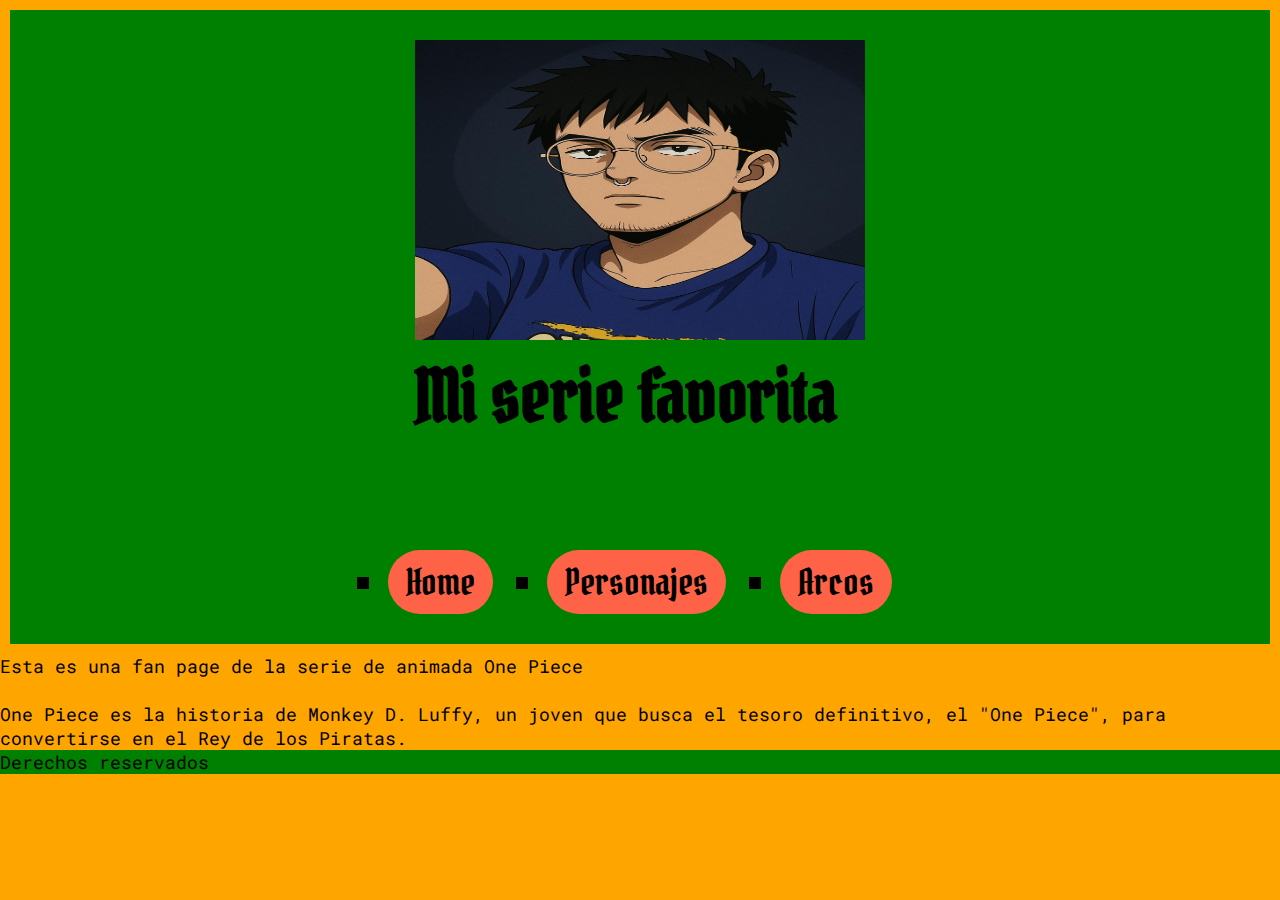
<file: index.html>
<!DOCTYPE html>
<html lang="es">
<link rel="stylesheet" href="style.css">
 <head>
    <meta charset="UTF-8">
    <meta name="viewport" content="width=device-width, initial-scale=1.0">
    <title>Fan Page One Piece - Lautaro Diaz</title>
</head>
<body>
    <header>
            <div class="Logo">
                <img src="img\mi-foto.jpeg" alt="Lautaro Diaz" width="450" height="300">
        <h1>Mi serie favorita</h1>
    </div>
        <nav>
            <ul class="nav-links">
                <li><a href="index.html">Home</a>
                <li><a href="personajes.html">Personajes</a>
                <li><a href="arcos.html">Arcos</a>
                </ul>
        </nav>

    </header>
    <main>
        <p>Esta es una fan page de la serie de animada One Piece</p>
        <br>
        <p>One Piece es la historia de Monkey D. Luffy, un joven que busca el tesoro definitivo, el "One Piece", para convertirse en el Rey de los Piratas.</p>
    </main>
    <footer>
        <p>Derechos reservados</p>
    </footer>


</body>
</html>
</file>
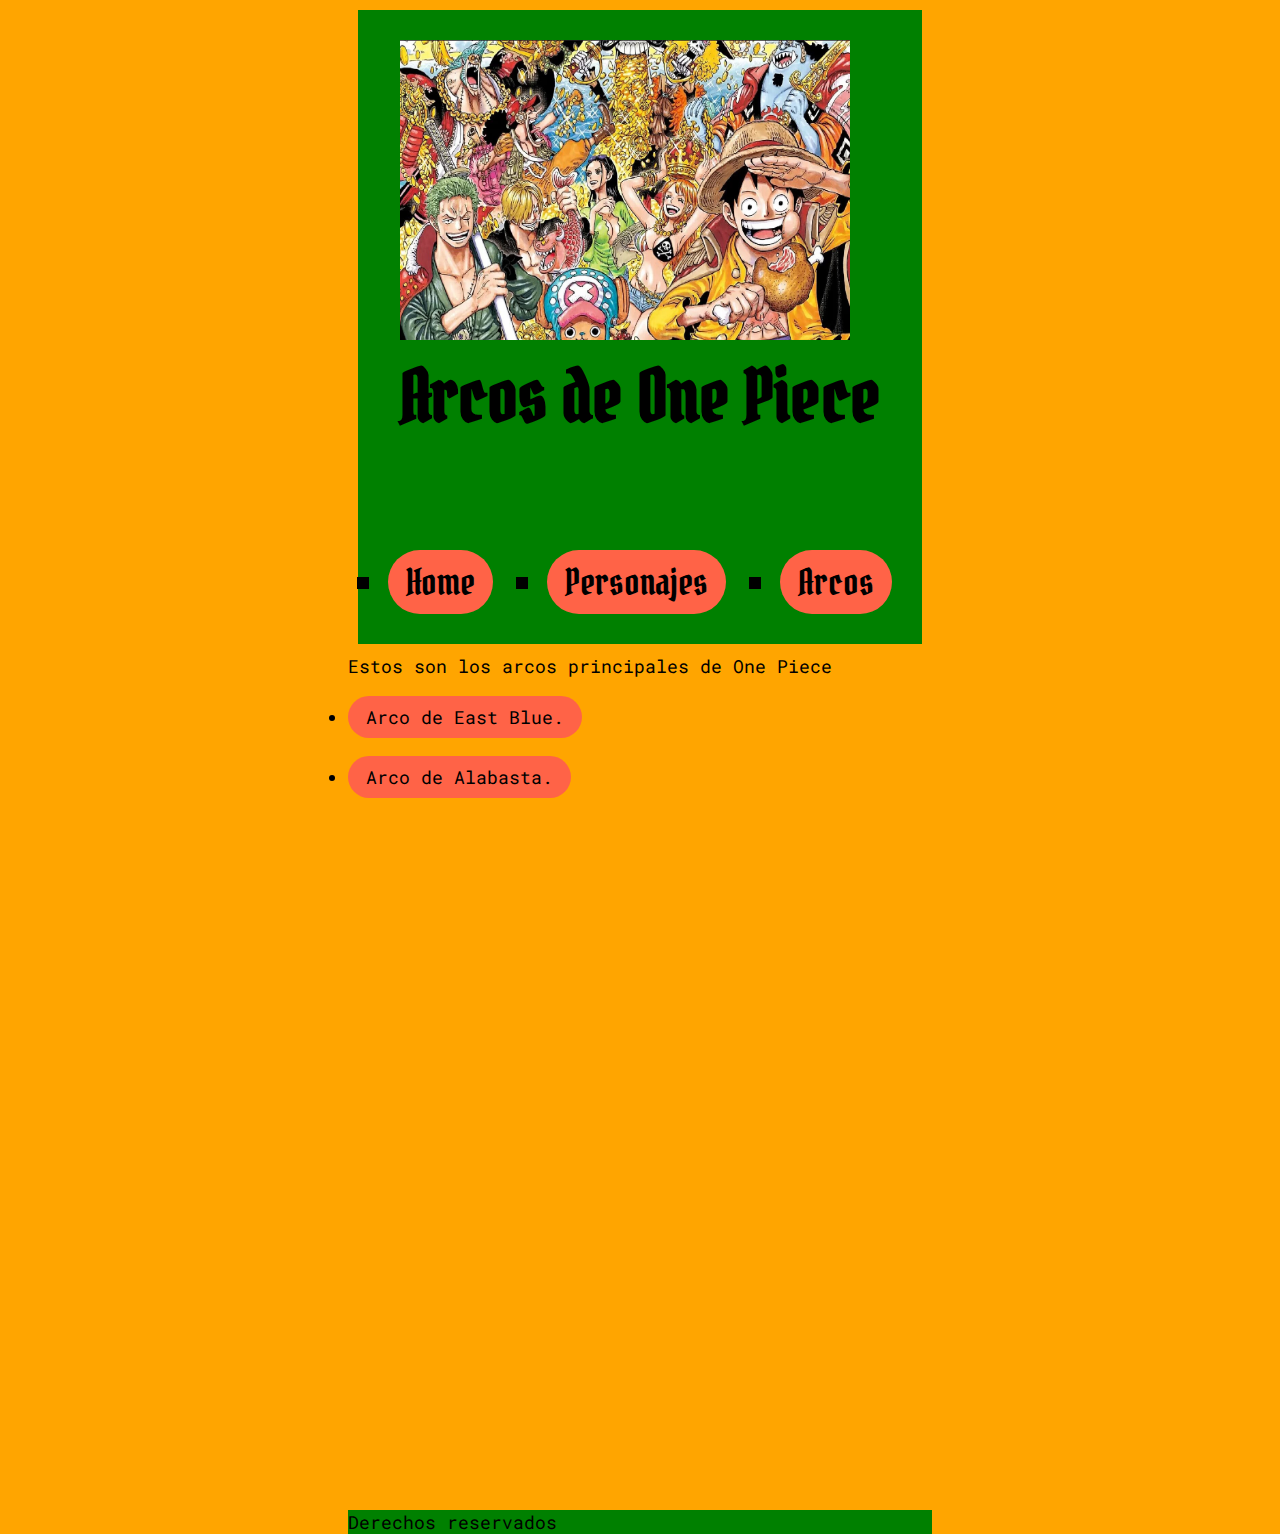
<file: arcos.html>
<!DOCTYPE html>
<html lang="es">
<link rel="stylesheet" href="style.css">
 <head>
    <meta charset="UTF-8">
    <meta name="viewport" content="width=device-width, initial-scale=1.0">
    <title>Arcos de One Piece</title>
</head>
<body>
    <header>
            <div class="Arcos">
                <img src="img\1366_2000.jpeg" alt="Arcos de one piece" width="450" height="300">
                    <h1>Arcos de One Piece</h1>
            </div>
        <nav>
           <ul class="nav-links">
                <li><a href="index.html">Home</a>
                <li><a href="personajes.html">Personajes</a>
                <li><a href="arcos.html">Arcos</a>
                </ul>
        </nav>

    </header>
    <main>
        <p>Estos son los arcos principales de One Piece</p>
        <ul>
            <li><a href="#EastBlue">Arco de East Blue.</a></li>
            <li><a href="#Alabasta">Arco de Alabasta.</a></li>
        </ul>
        <br>
        <br>
        <br>
        <iframe id="EastBlue" width="560" height="315" src="https://www.youtube.com/embed/VIDEO_ID_EAST_BLUE" title="YouTube video player" frameborder="0" allow="accelerometer; autoplay; clipboard-write; encrypted-media; gyroscope; picture-in-picture" allowfullscreen></iframe>
        <br>
        <iframe id="Alabasta" width="560" height="315" src="https://www.youtube.com/embed/VIDEO_ID_ALABASTA" title="YouTube video player" frameborder="0" allow="accelerometer; autoplay; clipboard-write; encrypted-media; gyroscope; picture-in-picture" allowfullscreen></iframe>
    </main>
    <footer>
        <p>Derechos reservados</p>
    </footer>


</body>
</html>
</file>
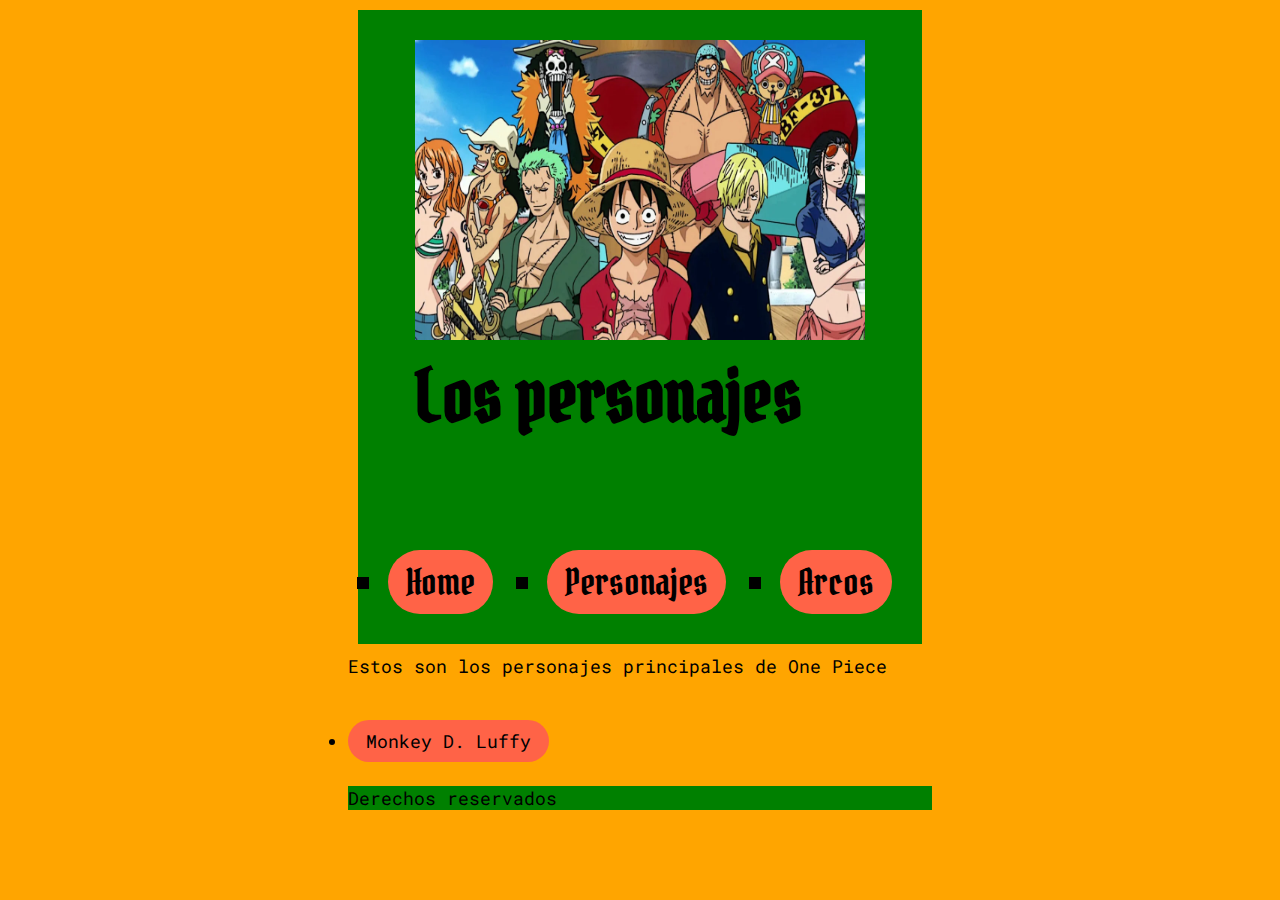
<file: personajes.html>
<!DOCTYPE html>
<html lang="es">
<link rel="stylesheet" href="style.css">
 <head>
    <meta charset="UTF-8">
    <meta name="viewport" content="width=device-width, initial-scale=1.0">
    <title>One Piece Personajes - Lautaro Diaz</title>
</head>
<body>
    <header>
            <div class="Personajes">
        <img src="img\one-piece_zdd9.1200.webp" alt="Personajes" width="450" height="300">
                <h1>Los personajes</h1>
            </div>
        <nav>
            <ul class="nav-links">
                <li><a href="index.html">Home</a>
                <li><a href="personajes.html">Personajes</a>
                <li><a href="arcos.html">Arcos</a>
                </ul>
        </nav>

    </header>
    <main>
        <p>Estos son los personajes principales de One Piece</p>
        <br>

        <ul>
            <li><a href=https://onepiece.fandom.com/es/wiki/Monkey_D._Luffy target="_blank">Monkey D. Luffy</a></li>
        </ul>
        <br>
    </main>
    <footer>
        <p>Derechos reservados</p>
    </footer>


</body>
</html>
</file>
<file: style.css>
@import url('https://fonts.googleapis.com/css2?family=Roboto+Mono:ital,wght@0,100..700;1,100..700&display=swap');
@import url('https://fonts.googleapis.com/css2?family=Pirata+One&family=Roboto+Mono:ital,wght@0,100..700;1,100..700&display=swap');
*{
    margin: 0;
    padding: 0;
    box-sizing: border-box;
}
html {
    font-family: 'Roboto Mono';
    font-size: 18px;
    display: flex;
    justify-content: center;
    align-items: center;
    background: orange;
    box-sizing: border-box;

}
header {
    font-family: 'Pirata One';
    font-size: 2rem;

    padding: 30px;
    margin: 10px;
    gap: 5rem;
    background: green;
    display: flex;
    justify-content: center;
    align-items: center;
    flex-direction: column;
}
.nav-links {
    width: 100%;
    justify-content: center;
    list-style: square;
    padding: 0;
    display: flex;
    flex-direction: row;
    gap: 3rem;
}
a {
    text-decoration: none;
    color: black;
    display: inline-block;
    border-radius: 50px;
    margin-top: 1rem;
    padding: 0.5rem 1rem;
    background-color: tomato;
}
footer {
    background-color: green;
    justify-content: end;
    align-items: end;

}
@media screen and (max-width: 600px) {
    * {
        font-size: 18px;}
    
    }
</file>
